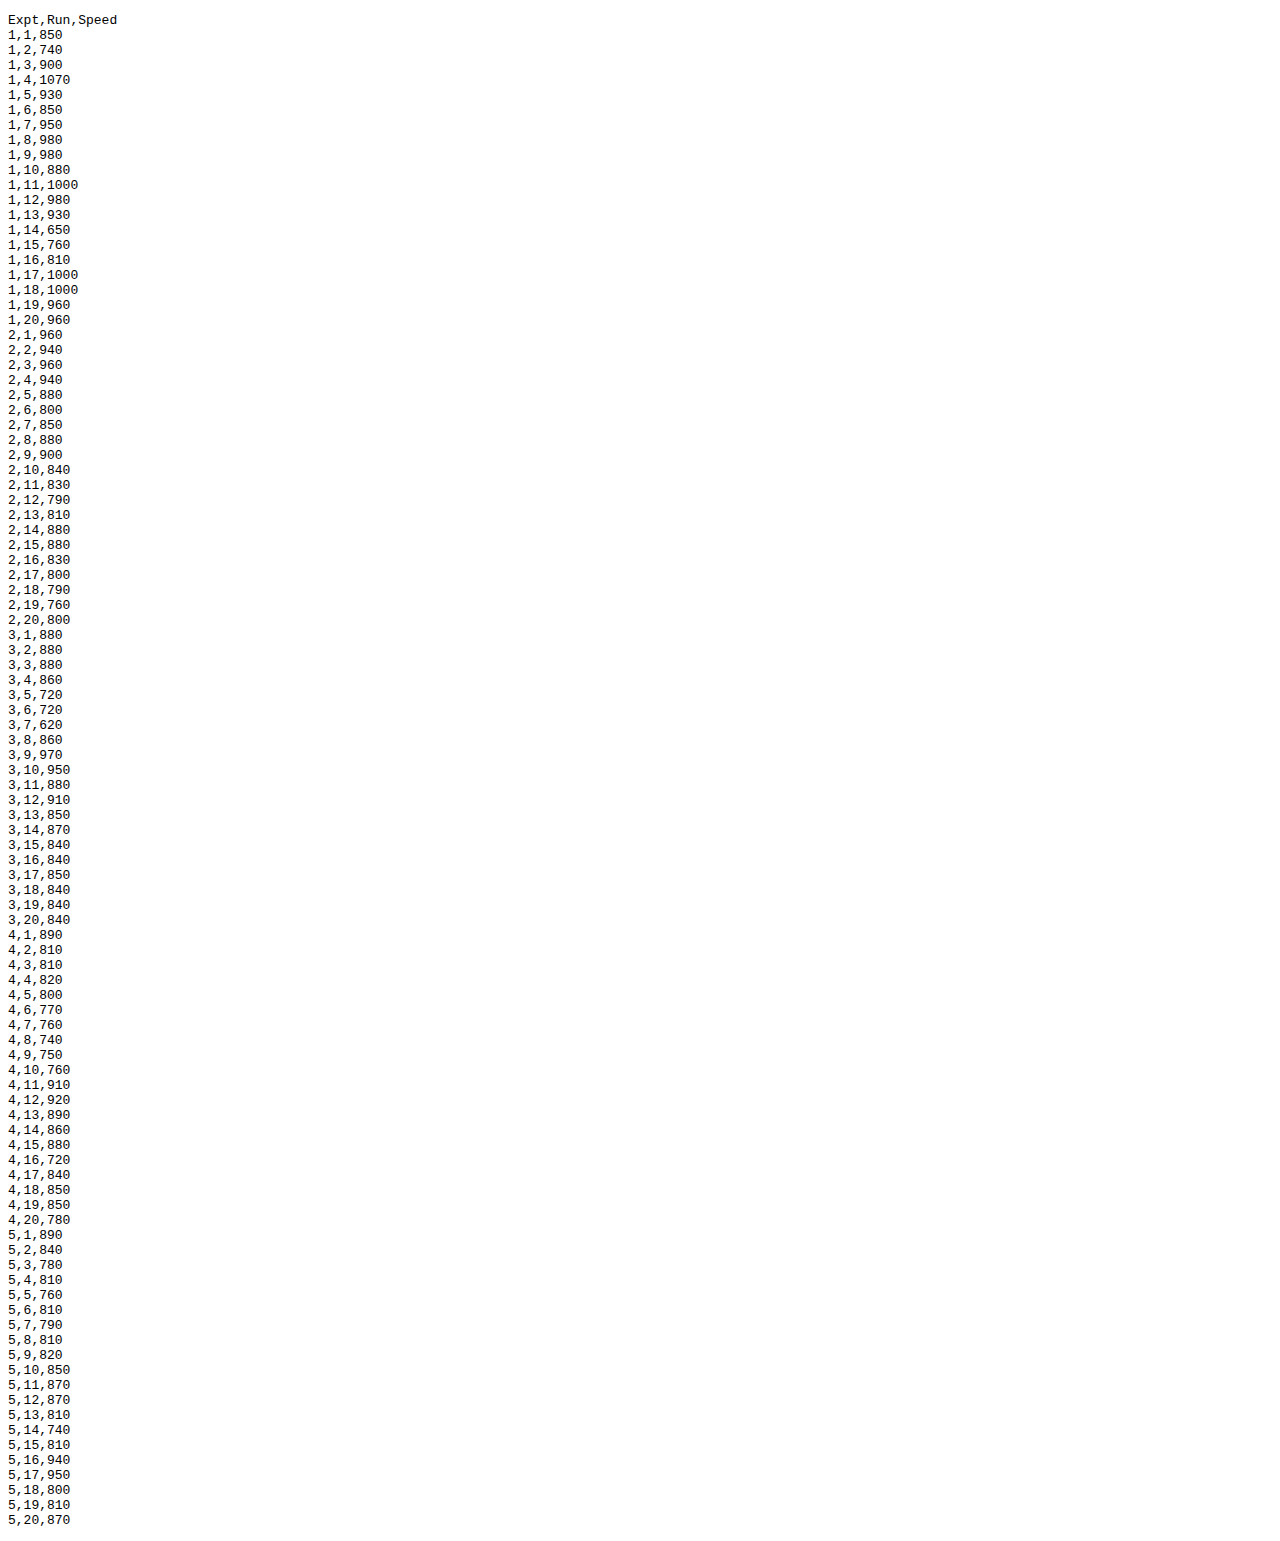
<file: teste/index.html>
<!DOCTYPE html>
<html>

<head>
    <meta charset="utf-8">

 </head>
 <body>
 	<div id="test"></div>
<!-- here's a way to load data from a jsfiddle, to avoid CORS
  problems - see http://stackoverflow.com/a/22896088/676195
  -->
<pre id="data">
Expt,Run,Speed
1,1,850
1,2,740
1,3,900
1,4,1070
1,5,930
1,6,850
1,7,950
1,8,980
1,9,980
1,10,880
1,11,1000
1,12,980
1,13,930
1,14,650
1,15,760
1,16,810
1,17,1000
1,18,1000
1,19,960
1,20,960
2,1,960
2,2,940
2,3,960
2,4,940
2,5,880
2,6,800
2,7,850
2,8,880
2,9,900
2,10,840
2,11,830
2,12,790
2,13,810
2,14,880
2,15,880
2,16,830
2,17,800
2,18,790
2,19,760
2,20,800
3,1,880
3,2,880
3,3,880
3,4,860
3,5,720
3,6,720
3,7,620
3,8,860
3,9,970
3,10,950
3,11,880
3,12,910
3,13,850
3,14,870
3,15,840
3,16,840
3,17,850
3,18,840
3,19,840
3,20,840
4,1,890
4,2,810
4,3,810
4,4,820
4,5,800
4,6,770
4,7,760
4,8,740
4,9,750
4,10,760
4,11,910
4,12,920
4,13,890
4,14,860
4,15,880
4,16,720
4,17,840
4,18,850
4,19,850
4,20,780
5,1,890
5,2,840
5,3,780
5,4,810
5,5,760
5,6,810
5,7,790
5,8,810
5,9,820
5,10,850
5,11,870
5,12,870
5,13,810
5,14,740
5,15,810
5,16,940
5,17,950
5,18,800
5,19,810
5,20,870  
</pre>
  
 </body>
 </html>
</file>
